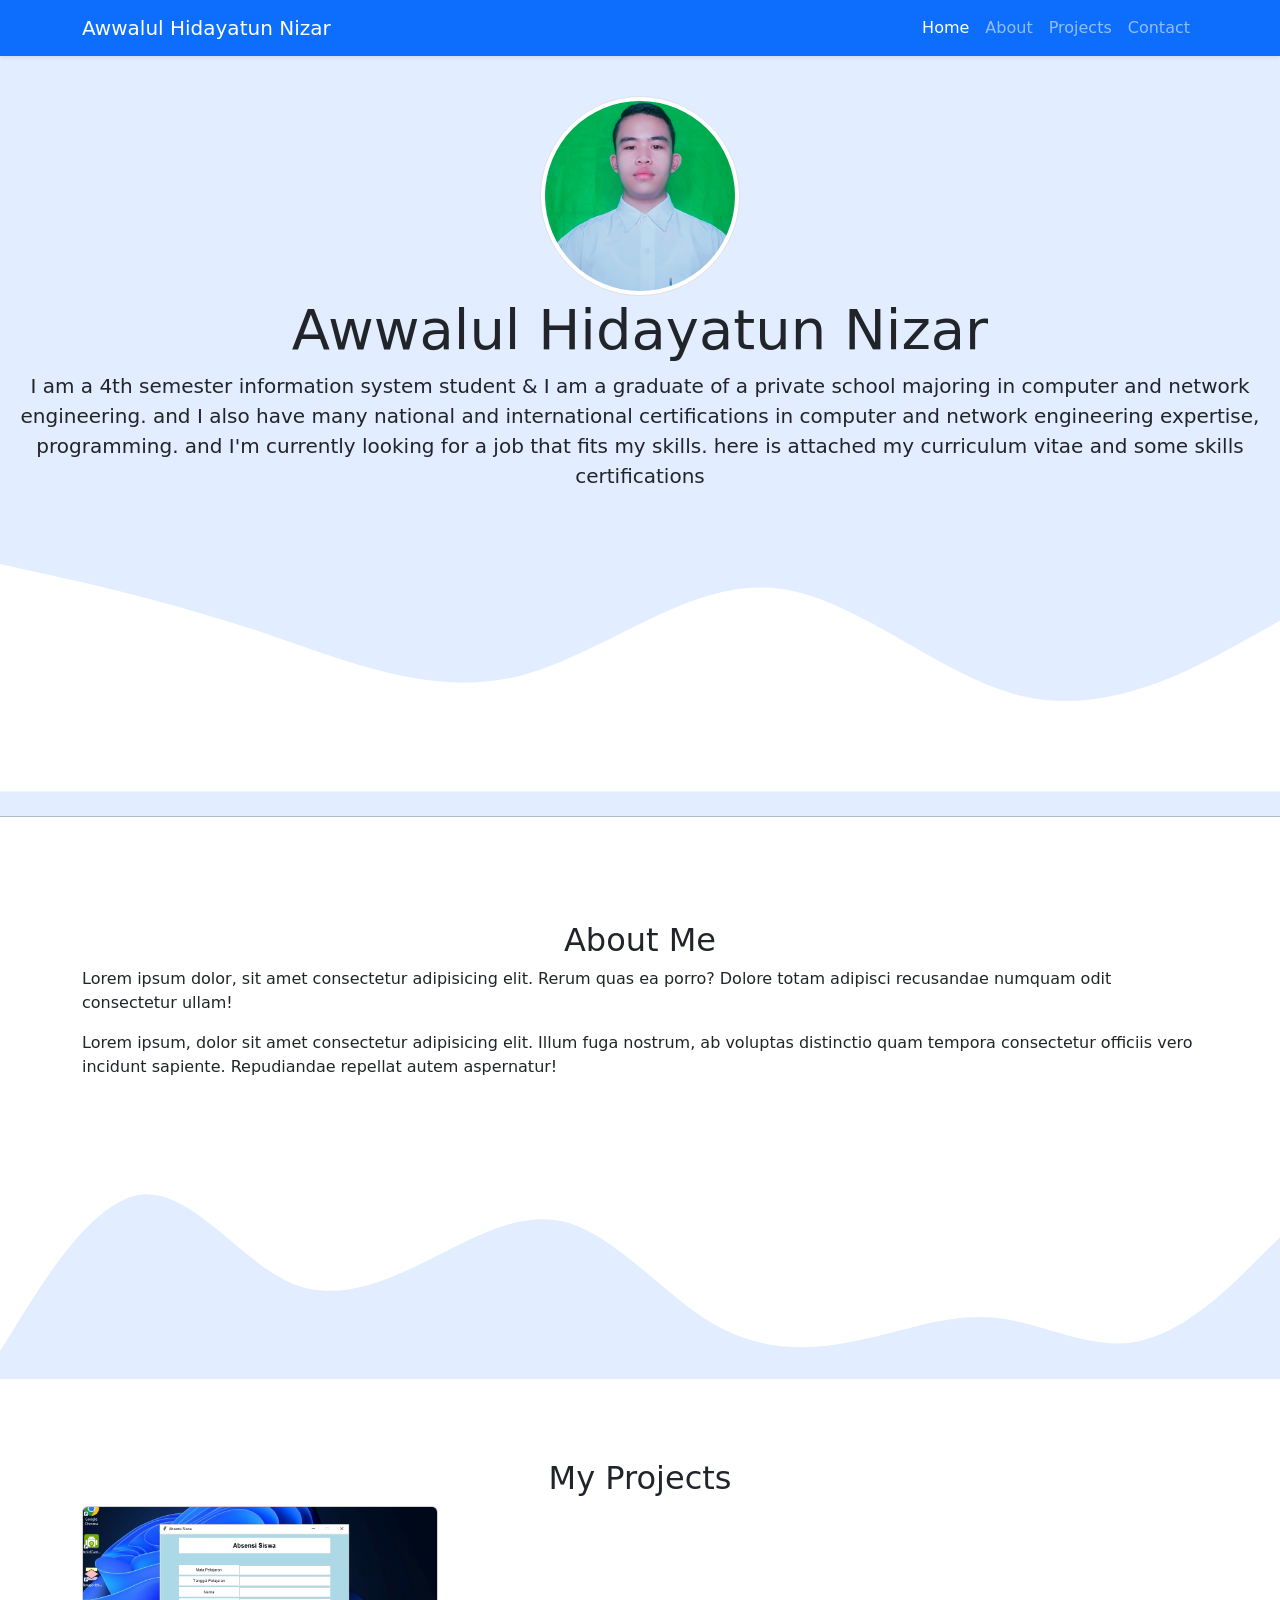
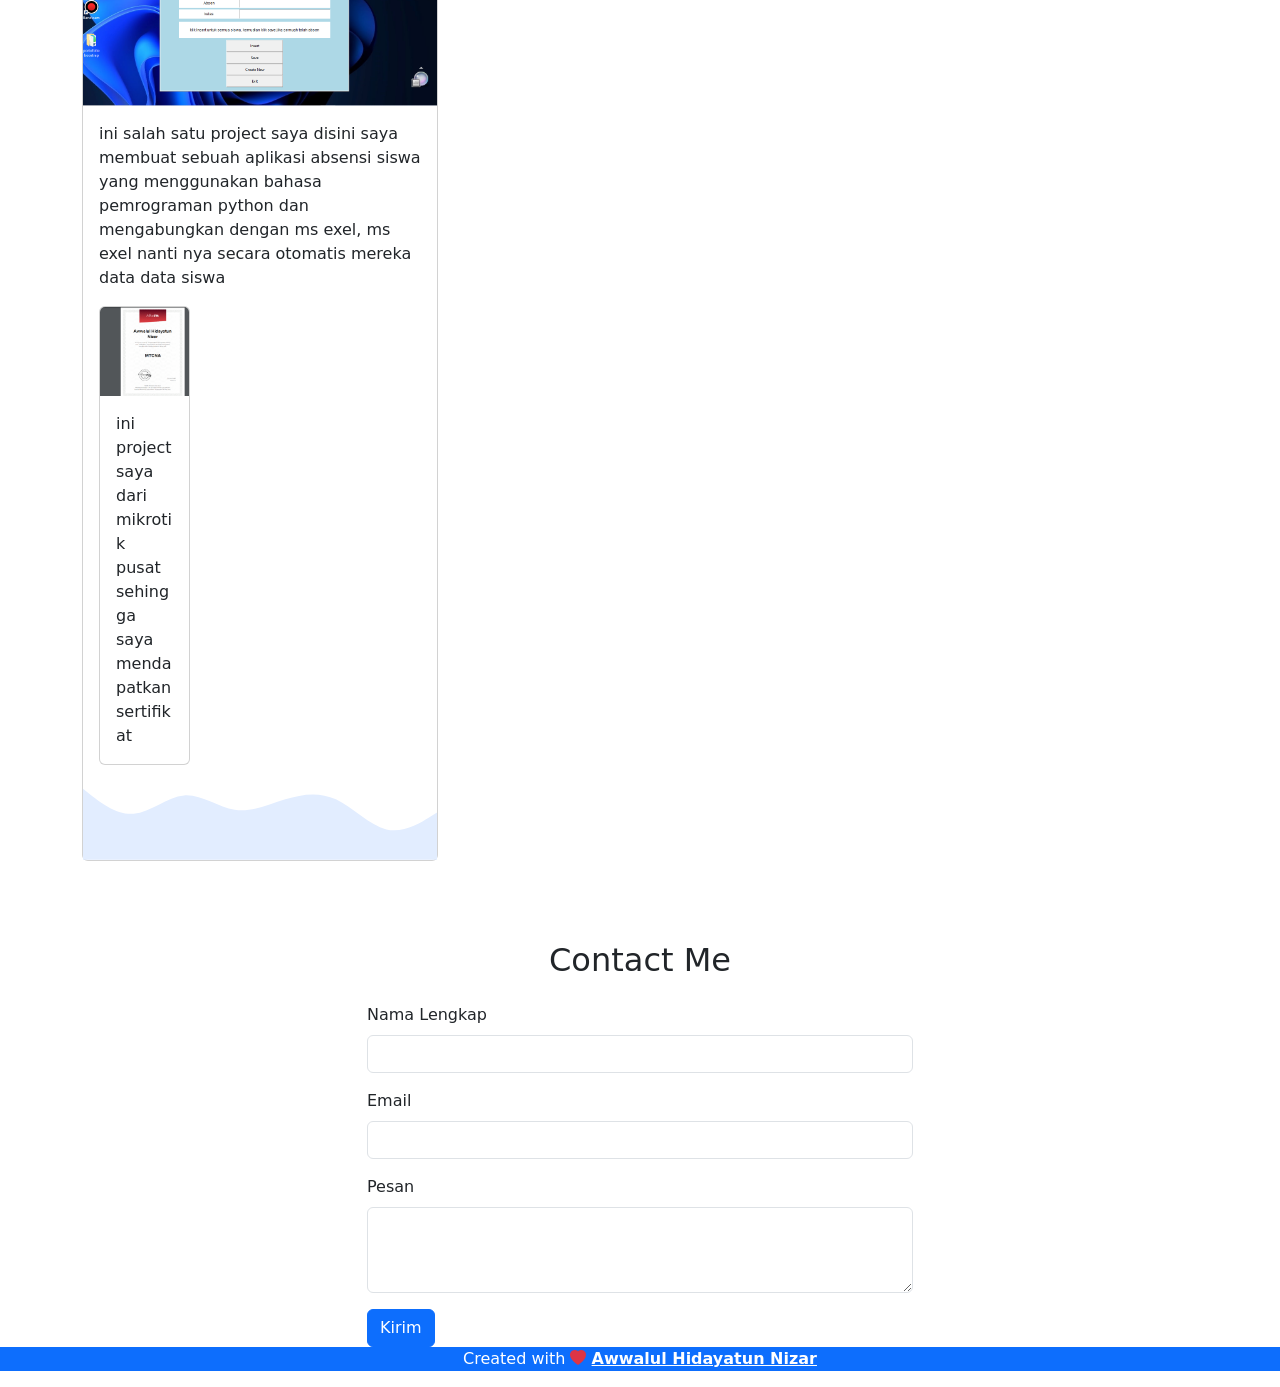
<file: wedding.html>
<!DOCTYPE html>
<html lang="en">
  <head>
    <meta charset="utf-8" />
    <meta name="viewport" content="width=device-width, initial-scale=1" />
    <title>my portofolio |Awwalul Hidayatun Nizar</title>
    <link rel="stylesheet" href="https://cdn.jsdelivr.net/npm/bootstrap-icons@1.10.4/font/bootstrap-icons.css">

    <link rel="stylesheet" href="style.css" />
    <nav class="navbar navbar-expand-lg navbar-dark bg-primary shadow-sm fixed-top">
      <div class="container">
        <a class="navbar-brand" href="#">Awwalul Hidayatun Nizar</a>
        <button class="navbar-toggler" type="button" data-bs-toggle="collapse" data-bs-target="#navbarNav" aria-controls="navbarNav" aria-expanded="false" aria-label="Toggle navigation">
          <span class="navbar-toggler-icon"></span>
        </button>
        <div class="collapse navbar-collapse" id="navbarNav">
          <ul class="navbar-nav ms-auto">
            <li class="nav-item">
              <a class="nav-link active" aria-current="page" href="#home">Home</a>
            </li>
            <li class="nav-item">
              <a class="nav-link" href="#about">About</a>
            </li>
            <li class="nav-item">
              <a class="nav-link" href="#Projects">Projects</a>
            </li>
            <li class="nav-item">
              <a class="nav-link" href="#contact">Contact</a>
            </li>
          </ul>
        </div>
      </div>
    </nav>

    <section class="jumbotron text-center">
      <img src="img/nizar.jpg" alt="Awwalul Hidayatun Nizar" width="200" class="rounded-circle img-thumbnail" />
      <h1 class="display-4">Awwalul Hidayatun Nizar</h1>
      <p class="lead">
        I am a 4th semester information system student & I am a graduate of a private school majoring in computer and network engineering. and I also have many national and international certifications in computer and network engineering
        expertise, programming. and I'm currently looking for a job that fits my skills. here is attached my curriculum vitae and some skills certifications
      </p>
      <svg xmlns="http://www.w3.org/2000/svg" viewBox="0 0 1440 320">
        <path
          fill="#ffffff"
          fill-opacity="1"
          d="M0,64L48,74.7C96,85,192,107,288,138.7C384,171,480,213,576,192C672,171,768,85,864,90.7C960,96,1056,192,1152,213.3C1248,235,1344,181,1392,154.7L1440,128L1440,320L1392,320C1344,320,1248,320,1152,320C1056,320,960,320,864,320C768,320,672,320,576,320C480,320,384,320,288,320C192,320,96,320,48,320L0,320Z"
        ></path>
      </svg>
      <hr class="my-4" />
    </section>

    
    <section id="about">
      <div class="container">
        <div class="row text-center">
          <div class="col">
            <h2>About Me</h2>
          </div>
        </div>
        <div class="row justify-content-center"></div>
        <div class="col">
          <p>Lorem ipsum dolor, sit amet consectetur adipisicing elit. Rerum quas ea porro? Dolore totam adipisci recusandae numquam odit consectetur ullam!</p>
        </div>
        <div class="col">
          <p>Lorem ipsum, dolor sit amet consectetur adipisicing elit. Illum fuga nostrum, ab voluptas distinctio quam tempora consectetur officiis vero incidunt sapiente. Repudiandae repellat autem aspernatur!</p>
        </div>
      </div>
      <svg xmlns="http://www.w3.org/2000/svg" viewBox="0 0 1440 320">
        <path
          fill="#e2edff"
          fill-opacity="1"
          d="M0,288L26.7,245.3C53.3,203,107,117,160,112C213.3,107,267,181,320,208C373.3,235,427,213,480,186.7C533.3,160,587,128,640,144C693.3,160,747,224,800,256C853.3,288,907,288,960,277.3C1013.3,267,1067,245,1120,250.7C1173.3,256,1227,288,1280,277.3C1333.3,267,1387,213,1413,186.7L1440,160L1440,320L1413.3,320C1386.7,320,1333,320,1280,320C1226.7,320,1173,320,1120,320C1066.7,320,1013,320,960,320C906.7,320,853,320,800,320C746.7,320,693,320,640,320C586.7,320,533,320,480,320C426.7,320,373,320,320,320C266.7,320,213,320,160,320C106.7,320,53,320,27,320L0,320Z"
        ></path>
      </svg>
    </section>
    <!-- akhir about -->
    <section id="Projects">
      <div class="container">
        <div class="row text-center">
          <div class="col">
            <h2>My Projects</h2>
          </div>
        </div>
        <div class="row">
          <div class="col-md-4">
            <div class="card">
              <img src="img/projects/absensi.png" class="card-img-top" alt="Projects 1" />
              <div class="card-body">
                <p class="card-text">
                  ini salah satu project saya disini saya membuat sebuah aplikasi absensi siswa yang menggunakan bahasa pemrograman python dan mengabungkan dengan ms exel, ms exel nanti nya secara otomatis mereka data data siswa
                </p>
                <div class="row">
                  <div class="col-md-4">
                    <div class="card">
                      <img src="img/projects/mtcna.png" class="card-img-top" alt="Projects " />
                      <div class="card-body">
                        <p class="card-text">
                          ini project saya dari mikrotik pusat sehingga saya mendapatkan sertifikat
                        </p>
              </div>
            </div>
          </div>
        </div>
      </div>
      <svg xmlns="http://www.w3.org/2000/svg" viewBox="0 0 1440 320"><path fill="#e2edff" fill-opacity="1" d="M0,32L34.3,58.7C68.6,85,137,139,206,133.3C274.3,128,343,64,411,58.7C480,53,549,107,617,117.3C685.7,128,754,96,823,74.7C891.4,53,960,43,1029,74.7C1097.1,107,1166,181,1234,197.3C1302.9,213,1371,171,1406,149.3L1440,128L1440,320L1405.7,320C1371.4,320,1303,320,1234,320C1165.7,320,1097,320,1029,320C960,320,891,320,823,320C754.3,320,686,320,617,320C548.6,320,480,320,411,320C342.9,320,274,320,206,320C137.1,320,69,320,34,320L0,320Z"></path></svg>
    </section>
     
    <section id="contact">
      <div class="container">
        <div class="row text-center mb-3">
          <div class="col">
            <h2>Contact Me</h2>
          </div>
        </div>
        <div class="row justify-content-center">
          <div class="col-md-6">
            <form>
              <div class="mb-3">
                <label for="name" class="form-label">Nama Lengkap</label>
                <input type="text" class="form-control" id=name aria-describedby="name" />
              </div>
              <div class="mb-3">
                <label for="email" class="form-label">Email</label>
                <input type="email" class="form-control" id="email" aria-describedby="email"/>
              </div>
              <div class="mb-3">
                <label for="pesan" class="form-label">Pesan</label>
                <textarea class="form-control" id="pesan" rows="3"></textarea>
              </div>
              <button type="submit" class="btn btn-primary">Kirim</button>
            </form>
          </div>
        </div>
      </div>
    </section>
    <footer class="bg-primary text-white text-center">
      <p>Created with <i class="bi bi-heart-fill text-danger"></i> <a href="https://www.instagram.com/awwalul_hn/" class="text-white fw-bold">Awwalul Hidayatun Nizar</a></p>
    </footer>
    <link href="https://cdn.jsdelivr.net/npm/bootstrap@5.3.0-alpha3/dist/css/bootstrap.min.css" rel="stylesheet" integrity="sha384-KK94CHFLLe+nY2dmCWGMq91rCGa5gtU4mk92HdvYe+M/SXH301p5ILy+dN9+nJOZ" crossorigin="anonymous" />
  </head>
  <body id="home">
    <script src="https://cdn.jsdelivr.net/npm/bootstrap@5.3.0-alpha3/dist/js/bootstrap.bundle.min.js" integrity="sha384-ENjdO4Dr2bkBIFxQpeoTz1HIcje39Wm4jDKdf19U8gI4ddQ3GYNS7NTKfAdVQSZe" crossorigin="anonymous"></script>
  </body>
</html>
</file>
<file: style.css>
body {
  min-height: 2000px;
}
.jumbotron {
  padding-top: 6rem;
  background-color: #e2edff;
}

#projecs {
  background-color: #e2edff;
}

section {
  padding-top: 5rem;
}
</file>
